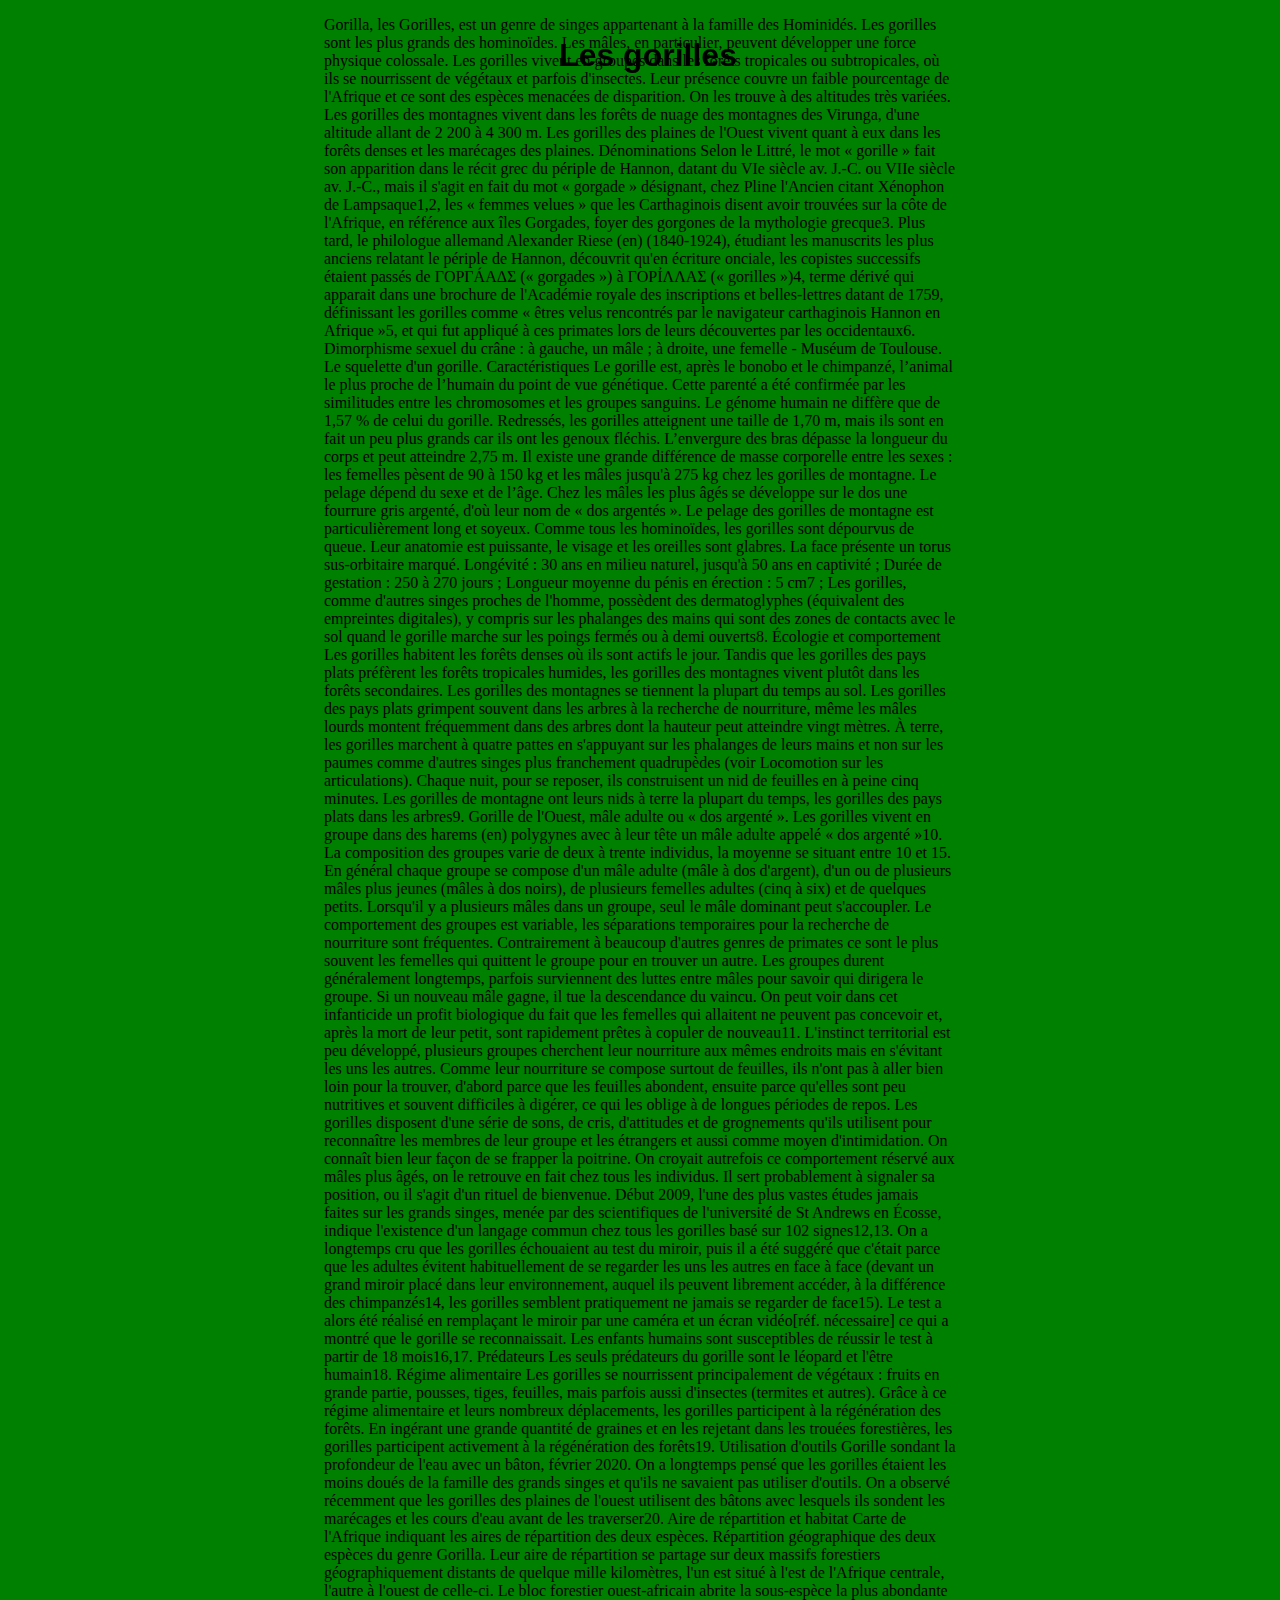
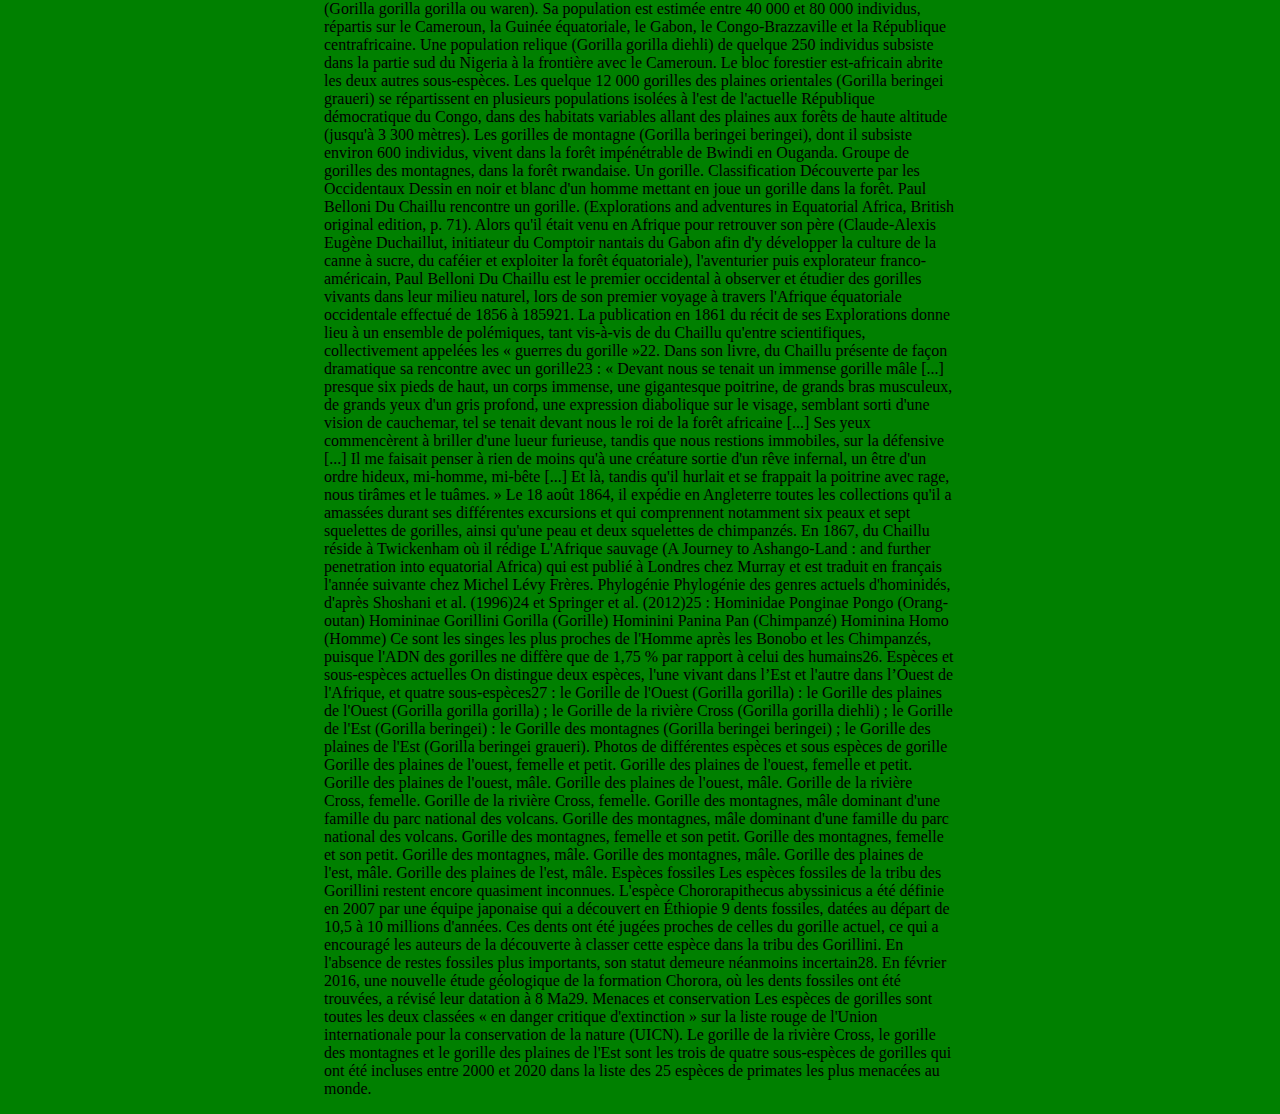
<file: index.html>
<!doctype html>
<html lang="fr">
<head>
  <meta charset="utf-8">
  <title>Titre de la page</title>
  <link rel="stylesheet" href="style.css">

</head>
<body>
 <header>
    <h1>Les gorilles</h1>
</header>
<p>
    Gorilla, les Gorilles, est un genre de singes appartenant à la famille des Hominidés.

    Les gorilles sont les plus grands des hominoïdes. Les mâles, en particulier, peuvent développer une force physique colossale.
    
    Les gorilles vivent en groupes dans les forêts tropicales ou subtropicales, où ils se nourrissent de végétaux et parfois d'insectes. Leur présence couvre un faible pourcentage de l'Afrique et ce sont des espèces menacées de disparition. On les trouve à des altitudes très variées. Les gorilles des montagnes vivent dans les forêts de nuage des montagnes des Virunga, d'une altitude allant de 2 200 à 4 300 m. Les gorilles des plaines de l'Ouest vivent quant à eux dans les forêts denses et les marécages des plaines.
    
    Dénominations
    Selon le Littré, le mot « gorille » fait son apparition dans le récit grec du périple de Hannon, datant du VIe siècle av. J.-C. ou VIIe siècle av. J.-C., mais il s'agit en fait du mot « gorgade » désignant, chez Pline l'Ancien citant Xénophon de Lampsaque1,2, les « femmes velues » que les Carthaginois disent avoir trouvées sur la côte de l'Afrique, en référence aux îles Gorgades, foyer des gorgones de la mythologie grecque3. Plus tard, le philologue allemand Alexander Riese (en) (1840-1924), étudiant les manuscrits les plus anciens relatant le périple de Hannon, découvrit qu'en écriture onciale, les copistes successifs étaient passés de ΓΟΡΓÁΑΔΣ (« gorgades ») à ΓΟΡỈΛΛΑΣ (« gorilles »)4, terme dérivé qui apparait dans une brochure de l'Académie royale des inscriptions et belles-lettres datant de 1759, définissant les gorilles comme « êtres velus rencontrés par le navigateur carthaginois Hannon en Afrique »5, et qui fut appliqué à ces primates lors de leurs découvertes par les occidentaux6.
    
    
    Dimorphisme sexuel du crâne : à gauche, un mâle ; à droite, une femelle - Muséum de Toulouse.
    
    Le squelette d'un gorille.
    Caractéristiques
    Le gorille est, après le bonobo et le chimpanzé, l’animal le plus proche de l’humain du point de vue génétique. Cette parenté a été confirmée par les similitudes entre les chromosomes et les groupes sanguins. Le génome humain ne diffère que de 1,57 % de celui du gorille.
    
    Redressés, les gorilles atteignent une taille de 1,70 m, mais ils sont en fait un peu plus grands car ils ont les genoux fléchis. L’envergure des bras dépasse la longueur du corps et peut atteindre 2,75 m.
    
    Il existe une grande différence de masse corporelle entre les sexes : les femelles pèsent de 90 à 150 kg et les mâles jusqu'à 275 kg chez les gorilles de montagne.
    
    Le pelage dépend du sexe et de l’âge. Chez les mâles les plus âgés se développe sur le dos une fourrure gris argenté, d'où leur nom de « dos argentés ». Le pelage des gorilles de montagne est particulièrement long et soyeux.
    
    Comme tous les hominoïdes, les gorilles sont dépourvus de queue. Leur anatomie est puissante, le visage et les oreilles sont glabres. La face présente un torus sus-orbitaire marqué.
    
    Longévité : 30 ans en milieu naturel, jusqu'à 50 ans en captivité ;
    Durée de gestation : 250 à 270 jours ;
    Longueur moyenne du pénis en érection : 5 cm7 ;
    Les gorilles, comme d'autres singes proches de l'homme, possèdent des dermatoglyphes (équivalent des empreintes digitales), y compris sur les phalanges des mains qui sont des zones de contacts avec le sol quand le gorille marche sur les poings fermés ou à demi ouverts8.
    Écologie et comportement
    Les gorilles habitent les forêts denses où ils sont actifs le jour. Tandis que les gorilles des pays plats préfèrent les forêts tropicales humides, les gorilles des montagnes vivent plutôt dans les forêts secondaires. Les gorilles des montagnes se tiennent la plupart du temps au sol. Les gorilles des pays plats grimpent souvent dans les arbres à la recherche de nourriture, même les mâles lourds montent fréquemment dans des arbres dont la hauteur peut atteindre vingt mètres. À terre, les gorilles marchent à quatre pattes en s'appuyant sur les phalanges de leurs mains et non sur les paumes comme d'autres singes plus franchement quadrupèdes (voir Locomotion sur les articulations). Chaque nuit, pour se reposer, ils construisent un nid de feuilles en à peine cinq minutes. Les gorilles de montagne ont leurs nids à terre la plupart du temps, les gorilles des pays plats dans les arbres9.
    
    
    Gorille de l'Ouest, mâle adulte ou « dos argenté ».
    Les gorilles vivent en groupe dans des harems (en) polygynes avec à leur tête un mâle adulte appelé « dos argenté »10. La composition des groupes varie de deux à trente individus, la moyenne se situant entre 10 et 15. En général chaque groupe se compose d'un mâle adulte (mâle à dos d'argent), d'un ou de plusieurs mâles plus jeunes (mâles à dos noirs), de plusieurs femelles adultes (cinq à six) et de quelques petits. Lorsqu'il y a plusieurs mâles dans un groupe, seul le mâle dominant peut s'accoupler.
    
    Le comportement des groupes est variable, les séparations temporaires pour la recherche de nourriture sont fréquentes. Contrairement à beaucoup d'autres genres de primates ce sont le plus souvent les femelles qui quittent le groupe pour en trouver un autre. Les groupes durent généralement longtemps, parfois surviennent des luttes entre mâles pour savoir qui dirigera le groupe. Si un nouveau mâle gagne, il tue la descendance du vaincu. On peut voir dans cet infanticide un profit biologique du fait que les femelles qui allaitent ne peuvent pas concevoir et, après la mort de leur petit, sont rapidement prêtes à copuler de nouveau11.
    
    L'instinct territorial est peu développé, plusieurs groupes cherchent leur nourriture aux mêmes endroits mais en s'évitant les uns les autres. Comme leur nourriture se compose surtout de feuilles, ils n'ont pas à aller bien loin pour la trouver, d'abord parce que les feuilles abondent, ensuite parce qu'elles sont peu nutritives et souvent difficiles à digérer, ce qui les oblige à de longues périodes de repos. Les gorilles disposent d'une série de sons, de cris, d'attitudes et de grognements qu'ils utilisent pour reconnaître les membres de leur groupe et les étrangers et aussi comme moyen d'intimidation. On connaît bien leur façon de se frapper la poitrine. On croyait autrefois ce comportement réservé aux mâles plus âgés, on le retrouve en fait chez tous les individus. Il sert probablement à signaler sa position, ou il s'agit d'un rituel de bienvenue. Début 2009, l'une des plus vastes études jamais faites sur les grands singes, menée par des scientifiques de l'université de St Andrews en Écosse, indique l'existence d'un langage commun chez tous les gorilles basé sur 102 signes12,13.
    
    On a longtemps cru que les gorilles échouaient au test du miroir, puis il a été suggéré que c'était parce que les adultes évitent habituellement de se regarder les uns les autres en face à face (devant un grand miroir placé dans leur environnement, auquel ils peuvent librement accéder, à la différence des chimpanzés14, les gorilles semblent pratiquement ne jamais se regarder de face15). Le test a alors été réalisé en remplaçant le miroir par une caméra et un écran vidéo[réf. nécessaire] ce qui a montré que le gorille se reconnaissait. Les enfants humains sont susceptibles de réussir le test à partir de 18 mois16,17.
    
    Prédateurs
    Les seuls prédateurs du gorille sont le léopard et l'être humain18.
    
    Régime alimentaire
    Les gorilles se nourrissent principalement de végétaux : fruits en grande partie, pousses, tiges, feuilles, mais parfois aussi d'insectes (termites et autres). Grâce à ce régime alimentaire et leurs nombreux déplacements, les gorilles participent à la régénération des forêts. En ingérant une grande quantité de graines et en les rejetant dans les trouées forestières, les gorilles participent activement à la régénération des forêts19.
    
    Utilisation d'outils
    
    Gorille sondant la profondeur de l'eau avec un bâton, février 2020.
    On a longtemps pensé que les gorilles étaient les moins doués de la famille des grands singes et qu'ils ne savaient pas utiliser d'outils. On a observé récemment que les gorilles des plaines de l'ouest utilisent des bâtons avec lesquels ils sondent les marécages et les cours d'eau avant de les traverser20.
    
    Aire de répartition et habitat
    Carte de l'Afrique indiquant les aires de répartition des deux espèces.
    Répartition géographique des deux espèces du genre Gorilla.
    Leur aire de répartition se partage sur deux massifs forestiers géographiquement distants de quelque mille kilomètres, l'un est situé à l'est de l'Afrique centrale, l'autre à l'ouest de celle-ci.
    
    Le bloc forestier ouest-africain abrite la sous-espèce la plus abondante (Gorilla gorilla gorilla ou waren).
    
    Sa population est estimée entre 40 000 et 80 000 individus, répartis sur le Cameroun, la Guinée équatoriale, le Gabon, le Congo-Brazzaville et la République centrafricaine. Une population relique (Gorilla gorilla diehli) de quelque 250 individus subsiste dans la partie sud du Nigeria à la frontière avec le Cameroun.
    
    Le bloc forestier est-africain abrite les deux autres sous-espèces. Les quelque 12 000 gorilles des plaines orientales (Gorilla beringei graueri) se répartissent en plusieurs populations isolées à l'est de l'actuelle République démocratique du Congo, dans des habitats variables allant des plaines aux forêts de haute altitude (jusqu'à 3 300 mètres).
    
    Les gorilles de montagne (Gorilla beringei beringei), dont il subsiste environ 600 individus, vivent dans la forêt impénétrable de Bwindi en Ouganda.
    
    
    Groupe de gorilles des montagnes, dans la forêt rwandaise.
    
    Un gorille.
    Classification
    Découverte par les Occidentaux
    Dessin en noir et blanc d'un homme mettant en joue un gorille dans la forêt.
    Paul Belloni Du Chaillu rencontre un gorille. (Explorations and adventures in Equatorial Africa, British original edition, p. 71).
    Alors qu'il était venu en Afrique pour retrouver son père (Claude-Alexis Eugène Duchaillut, initiateur du Comptoir nantais du Gabon afin d'y développer la culture de la canne à sucre, du caféier et exploiter la forêt équatoriale), l'aventurier puis explorateur franco-américain, Paul Belloni Du Chaillu est le premier occidental à observer et étudier des gorilles vivants dans leur milieu naturel, lors de son premier voyage à travers l'Afrique équatoriale occidentale effectué de 1856 à 185921.
    
    La publication en 1861 du récit de ses Explorations donne lieu à un ensemble de polémiques, tant vis-à-vis de du Chaillu qu'entre scientifiques, collectivement appelées les « guerres du gorille »22.
    
    Dans son livre, du Chaillu présente de façon dramatique sa rencontre avec un gorille23 :
    
    « Devant nous se tenait un immense gorille mâle [...] presque six pieds de haut, un corps immense, une gigantesque poitrine, de grands bras musculeux, de grands yeux d'un gris profond, une expression diabolique sur le visage, semblant sorti d'une vision de cauchemar, tel se tenait devant nous le roi de la forêt africaine [...] Ses yeux commencèrent à briller d'une lueur furieuse, tandis que nous restions immobiles, sur la défensive [...] Il me faisait penser à rien de moins qu'à une créature sortie d'un rêve infernal, un être d'un ordre hideux, mi-homme, mi-bête [...] Et là, tandis qu'il hurlait et se frappait la poitrine avec rage, nous tirâmes et le tuâmes. »
    
    Le 18 août 1864, il expédie en Angleterre toutes les collections qu'il a amassées durant ses différentes excursions et qui comprennent notamment six peaux et sept squelettes de gorilles, ainsi qu'une peau et deux squelettes de chimpanzés.
    
    En 1867, du Chaillu réside à Twickenham où il rédige L'Afrique sauvage (A Journey to Ashango-Land : and further penetration into equatorial Africa) qui est publié à Londres chez Murray et est traduit en français l'année suivante chez Michel Lévy Frères.
    
    Phylogénie
    Phylogénie des genres actuels d'hominidés, d'après Shoshani et al. (1996)24 et Springer et al. (2012)25 :
    
    Hominidae 	
     Ponginae 	
     Pongo (Orang-outan)
    
    
     Homininae 	
     Gorillini 	
     Gorilla (Gorille)
    
    
     Hominini 	
     Panina 	
     Pan (Chimpanzé)
    
    
     Hominina 	
     Homo (Homme)
    
    
    
    
    
    Ce sont les singes les plus proches de l'Homme après les Bonobo et les Chimpanzés, puisque l'ADN des gorilles ne diffère que de 1,75 % par rapport à celui des humains26.
    
    Espèces et sous-espèces actuelles
    On distingue deux espèces, l'une vivant dans l’Est et l'autre dans l’Ouest de l'Afrique, et quatre sous-espèces27 :
    
    le Gorille de l'Ouest (Gorilla gorilla) :
    le Gorille des plaines de l'Ouest (Gorilla gorilla gorilla) ;
    le Gorille de la rivière Cross (Gorilla gorilla diehli) ;
    le Gorille de l'Est (Gorilla beringei) :
    le Gorille des montagnes (Gorilla beringei beringei) ;
    le Gorille des plaines de l'Est (Gorilla beringei graueri).
    Photos de différentes espèces et sous espèces de gorille
    Gorille des plaines de l'ouest, femelle et petit.
    Gorille des plaines de l'ouest, femelle et petit.
     
    Gorille des plaines de l'ouest, mâle.
    Gorille des plaines de l'ouest, mâle.
     
    Gorille de la rivière Cross, femelle.
    Gorille de la rivière Cross, femelle.
     
    Gorille des montagnes, mâle dominant d'une famille du parc national des volcans.
    Gorille des montagnes, mâle dominant d'une famille du parc national des volcans.
     
    Gorille des montagnes, femelle et son petit.
    Gorille des montagnes, femelle et son petit.
     
    Gorille des montagnes, mâle.
    Gorille des montagnes, mâle.
     
    Gorille des plaines de l'est, mâle.
    Gorille des plaines de l'est, mâle.
    Espèces fossiles
    Les espèces fossiles de la tribu des Gorillini restent encore quasiment inconnues.
    
    L'espèce Chororapithecus abyssinicus a été définie en 2007 par une équipe japonaise qui a découvert en Éthiopie 9 dents fossiles, datées au départ de 10,5 à 10 millions d'années. Ces dents ont été jugées proches de celles du gorille actuel, ce qui a encouragé les auteurs de la découverte à classer cette espèce dans la tribu des Gorillini. En l'absence de restes fossiles plus importants, son statut demeure néanmoins incertain28. En février 2016, une nouvelle étude géologique de la formation Chorora, où les dents fossiles ont été trouvées, a révisé leur datation à 8 Ma29.
    
    Menaces et conservation
    Les espèces de gorilles sont toutes les deux classées « en danger critique d'extinction » sur la liste rouge de l'Union internationale pour la conservation de la nature (UICN).
    
    Le gorille de la rivière Cross, le gorille des montagnes et le gorille des plaines de l'Est sont les trois de quatre sous-espèces de gorilles qui ont été incluses entre 2000 et 2020 dans la liste des 25 espèces de primates les plus menacées au monde.</p>
    
</body>
</html>
</file>
<file: style.css>
h1 {
    font-family: Impact, Haettenschweiler, 'Arial Narrow Bold', sans-serif;
    text-align: center;
}
body{
    background-color: green;

}
header{
    position: fixed;
    width: 100%;
    height: 100px;
}
p{
    width: 50%;
    margin-left: auto;
    margin-right: auto;
}
</file>
